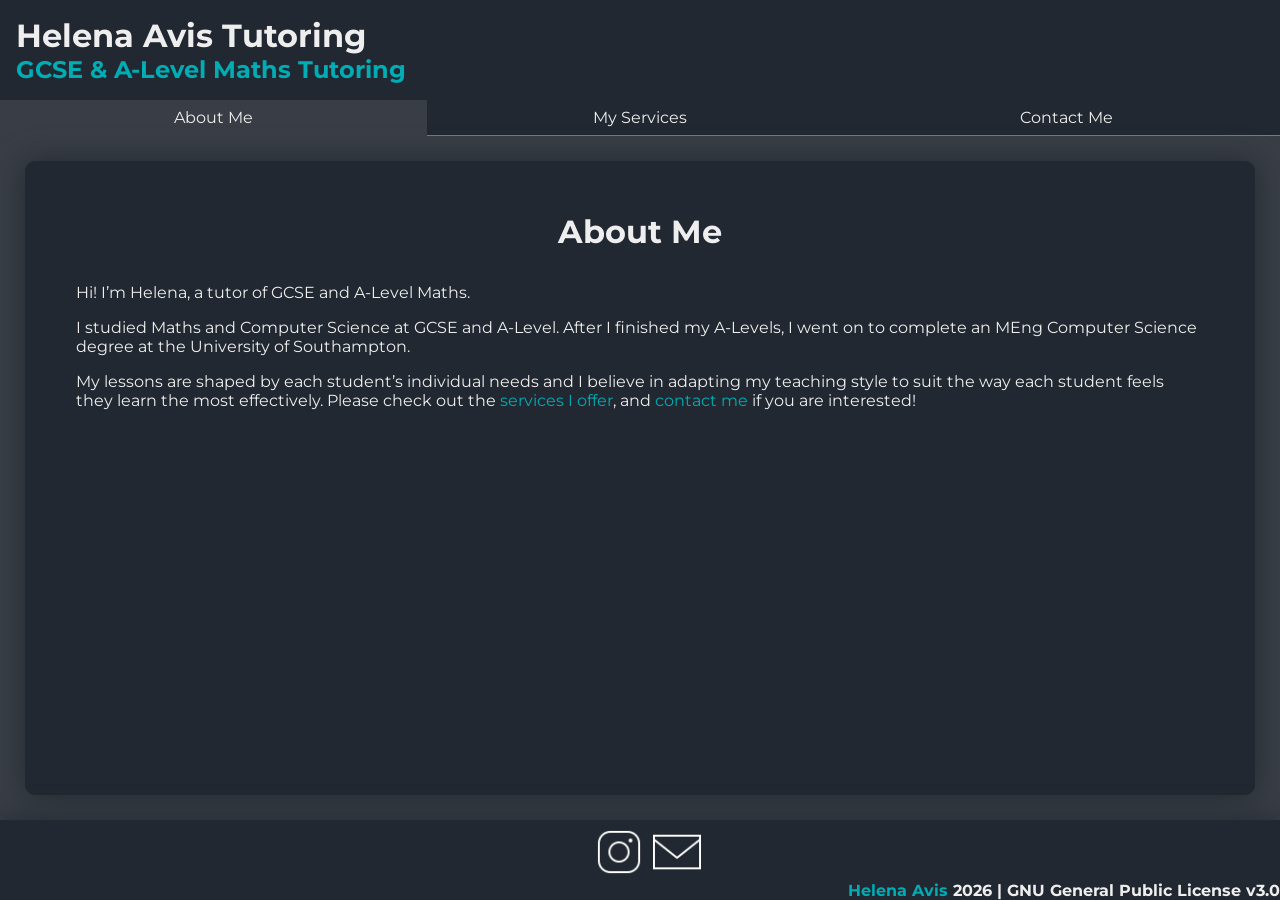
<file: index.html>
<!doctype html>
<html lang="en">
    <head>
        <title>Helena Avis Tutoring - About Me</title>
        <link rel="stylesheet" href="./css/style.css" />
    </head>
    <body>
        <header>
            <h1 class="header-title">Helena Avis Tutoring</h1>
            <h2 class="header-subtitle">GCSE & A-Level Maths Tutoring</h2>
        </header>
        <nav>
            <ul class="nav-list">
                <li class="nav-list_item nav-list_item--current">
                    <a class="nav-list_link" href="index.html">About Me</a>
                </li>
                <li class="nav-list_item">
                    <a class="nav-list_link" href="services.html">My Services</a>
                </li>
                <li class="nav-list_item">
                    <a class="nav-list_link" href="contact.html">Contact Me</a>
                </li>
            </ul>
        </nav>
        <main>
            <div class="main-card">
                <h1 class="main-card_heading">About Me</h1>
                <p class="main-card_text">Hi! I’m Helena, a tutor of GCSE and A-Level Maths.</p>
                <p class="main-card_text">
                    I studied Maths and Computer Science at GCSE and A-Level. After I finished my A-Levels, I went on to complete an MEng Computer
                    Science degree at the University of Southampton.
                </p>
                <p class="main-card_text">
                    My lessons are shaped by each student’s individual needs and I believe in adapting my teaching style to suit the way each student
                    feels they learn the most effectively. Please check out the <a class="main-card_link" href="./services.html">services I offer</a>,
                    and <a class="main-card_link" href="./contact.html">contact me</a> if you are interested!
                </p>
            </div>
        </main>
        <footer>
            <ul class="footer-icons">
                <li class="footer-icons_item">
                    <a class="footer-icons_link" href="https://www.instagram.com/helenaavistutoring/"
                        ><img class="footer-icons_image" src="./images/instagram.png"
                    /></a>
                </li>
                <li class="footer-icons_item">
                    <a class="footer-icons_link" href="mailto: helenaavistutoring@gmail.com"
                        ><img class="footer-icons_image" src="./images/email.png"
                    /></a>
                </li>
            </ul>
            <h1 class="footer-title">
                <a class="footer-link" href="https://github.com/HelenaAvis">Helena Avis</a> 2026 | GNU General Public License v3.0
            </h1>
        </footer>
    </body>
</html>
</file>
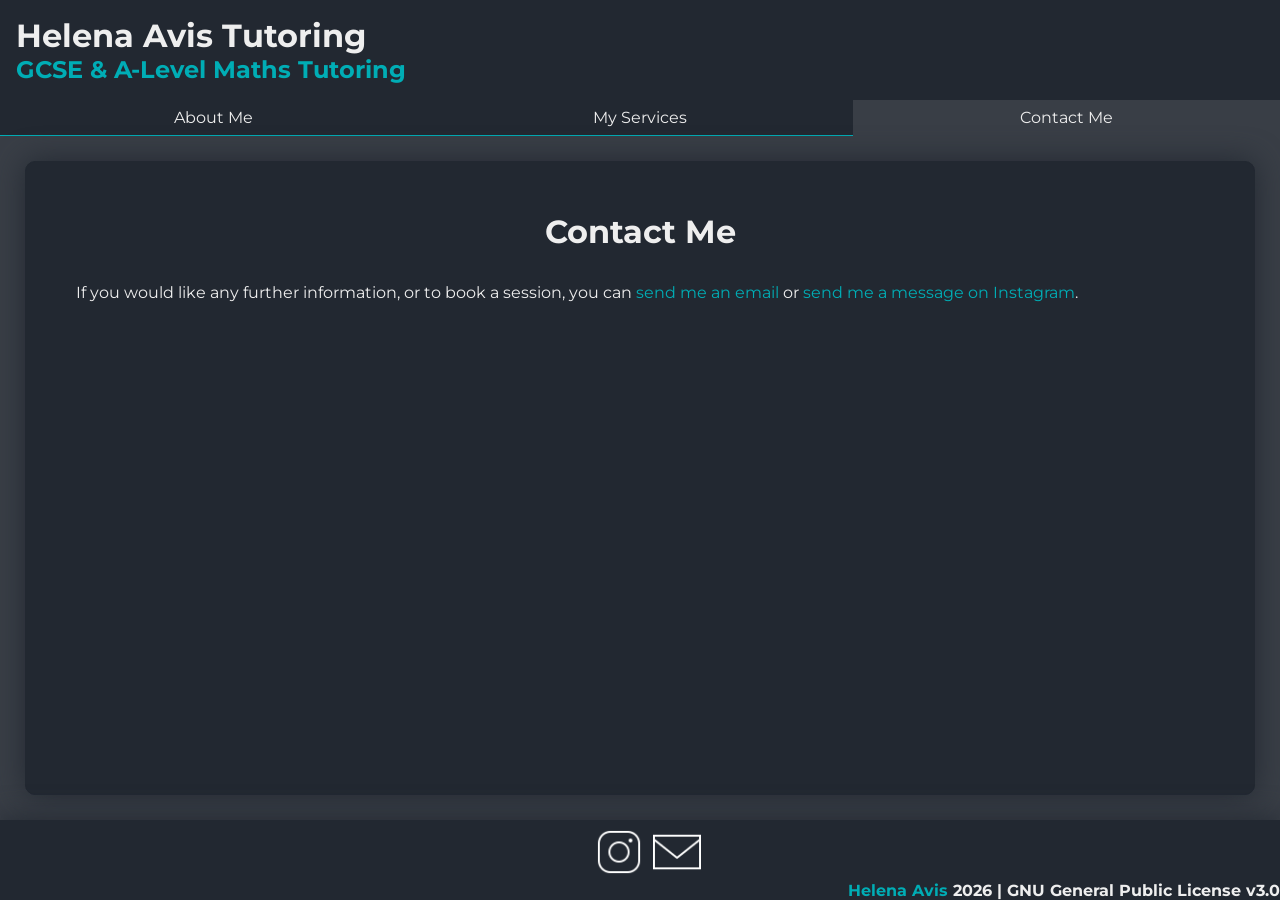
<file: contact.html>
<!doctype html>
<html lang="en">
    <head>
        <title>Helena Avis Tutoring - Contact Me</title>
        <link rel="stylesheet" href="./css/style.css" />
    </head>
    <body>
        <header>
            <h1 class="header-title">Helena Avis Tutoring</h1>
            <h2 class="header-subtitle">GCSE & A-Level Maths Tutoring</h2>
        </header>
        <nav>
            <ul class="nav-list">
                <li class="nav-list_item">
                    <a class="nav-list_link" href="index.html">About Me</a>
                </li>
                <li class="nav-list_item">
                    <a class="nav-list_link" href="services.html">My Services</a>
                </li>
                <li class="nav-list_item nav-list_item--current">
                    <a class="nav-list_link" href="contact.html">Contact Me</a>
                </li>
            </ul>
        </nav>
        <main>
            <div class="main-card">
                <h1 class="main-card_heading">Contact Me</h1>
                <p class="main-card_text">
                    If you would like any further information, or to book a session, you can
                    <a class="main-card_link" href="mailto: helenaavistutoring@gmail.com">send me an email</a> or
                    <a class="main-card_link" href="https://www.instagram.com/helenaavistutoring/">send me a message on Instagram</a>.
                </p>
            </div>
        </main>
        <footer>
            <ul class="footer-icons">
                <li class="footer-icons_item">
                    <a class="footer-icons_link" href="https://www.instagram.com/helenaavistutoring/"
                        ><img class="footer-icons_image" src="./images/instagram.png"
                    /></a>
                </li>
                <li class="footer-icons_item">
                    <a class="footer-icons_link" href="mailto: helenaavistutoring@gmail.com"
                        ><img class="footer-icons_image" src="./images/email.png"
                    /></a>
                </li>
            </ul>
            <h1 class="footer-title">
                <a class="footer-link" href="https://github.com/HelenaAvis">Helena Avis</a> 2026 | GNU General Public License v3.0
            </h1>
        </footer>
    </body>
</html>
</file>
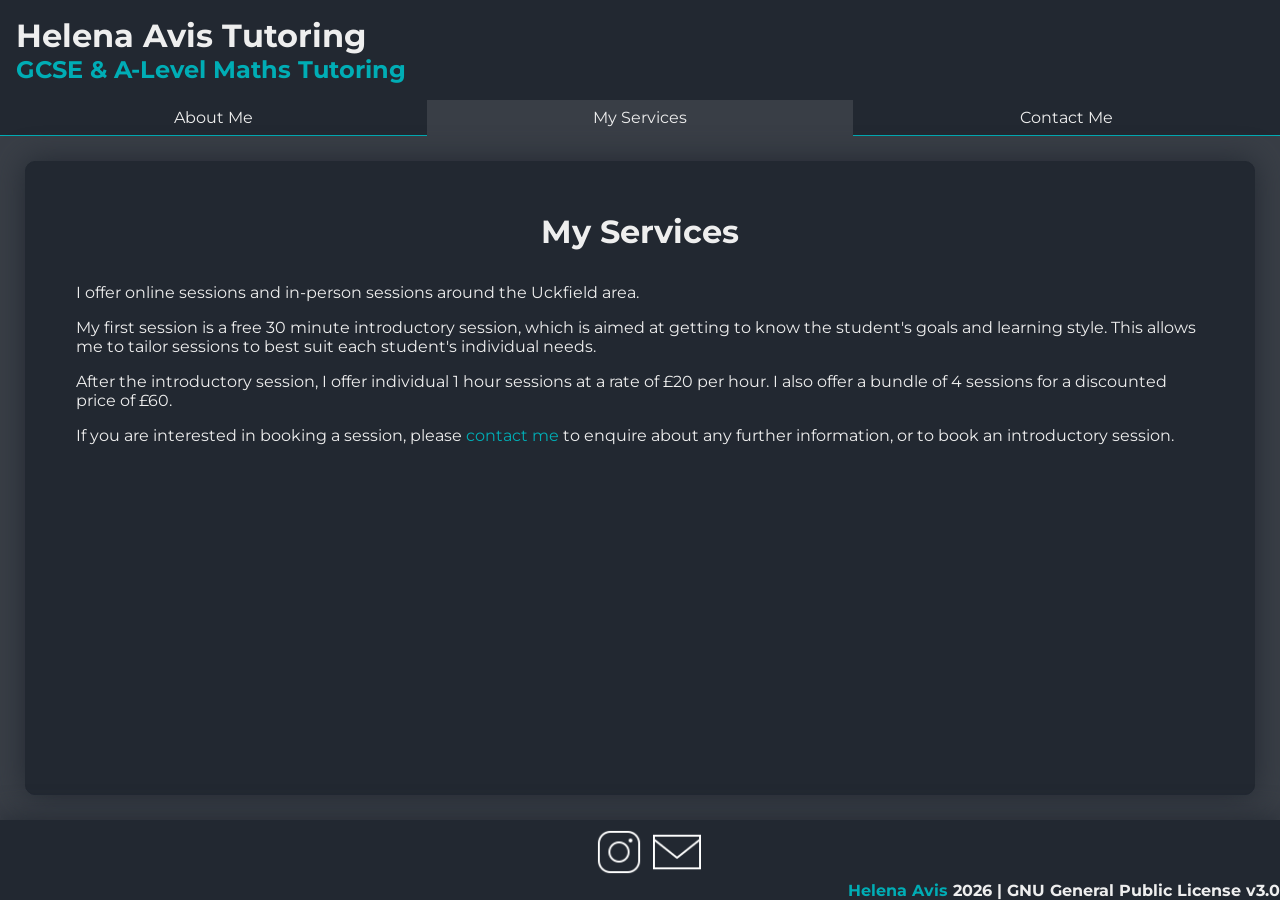
<file: services.html>
<!doctype html>
<html lang="en">
    <head>
        <title>Helena Avis Tutoring - My Services</title>
        <link rel="stylesheet" href="./css/style.css" />
    </head>
    <body>
        <header>
            <h1 class="header-title">Helena Avis Tutoring</h1>
            <h2 class="header-subtitle">GCSE & A-Level Maths Tutoring</h2>
        </header>
        <nav>
            <ul class="nav-list">
                <li class="nav-list_item">
                    <a class="nav-list_link" href="index.html">About Me</a>
                </li>
                <li class="nav-list_item nav-list_item--current">
                    <a class="nav-list_link" href="services.html">My Services</a>
                </li>
                <li class="nav-list_item">
                    <a class="nav-list_link" href="contact.html">Contact Me</a>
                </li>
            </ul>
        </nav>
        <main>
            <div class="main-card">
                <h1 class="main-card_heading">My Services</h1>
                <p class="main-card_text">I offer online sessions and in-person sessions around the Uckfield area.</p>
                <p class="main-card_text">
                    My first session is a free 30 minute introductory session, which is aimed at getting to know the student's goals and learning
                    style. This allows me to tailor sessions to best suit each student's individual needs.
                </p>
                <p class="main-card_text">
                    After the introductory session, I offer individual 1 hour sessions at a rate of £20 per hour. I also offer a bundle of 4 sessions
                    for a discounted price of £60.
                </p>
                <p class="main-card_text">
                    If you are interested in booking a session, please <a class="main-card_link" href="./contact.html">contact me</a> to enquire about
                    any further information, or to book an introductory session.
                </p>
            </div>
        </main>
        <footer>
            <ul class="footer-icons">
                <li class="footer-icons_item">
                    <a class="footer-icons_link" href="https://www.instagram.com/helenaavistutoring/"
                        ><img class="footer-icons_image" src="./images/instagram.png"
                    /></a>
                </li>
                <li class="footer-icons_item">
                    <a class="footer-icons_link" href="mailto: helenaavistutoring@gmail.com"
                        ><img class="footer-icons_image" src="./images/email.png"
                    /></a>
                </li>
            </ul>
            <h1 class="footer-title">
                <a class="footer-link" href="https://github.com/HelenaAvis">Helena Avis</a> 2026 | GNU General Public License v3.0
            </h1>
        </footer>
    </body>
</html>
</file>
<file: css/style.css>
@import url('./variables.css');
@import url('./header.css');
@import url('./nav.css');
@import url('./main.css');
@import url('./footer.css');

* {
    box-sizing: border-box;
    padding: 0;
    margin: 0;
    transition-duration: 0.2s;
}

html {
    height: 100%;
}

body {
    font-family: 'Montserrat', sans-serif;
    display: flex;
    flex-direction: column;

    min-height: 100%;

    scroll-behavior: smooth;
}
</file>
